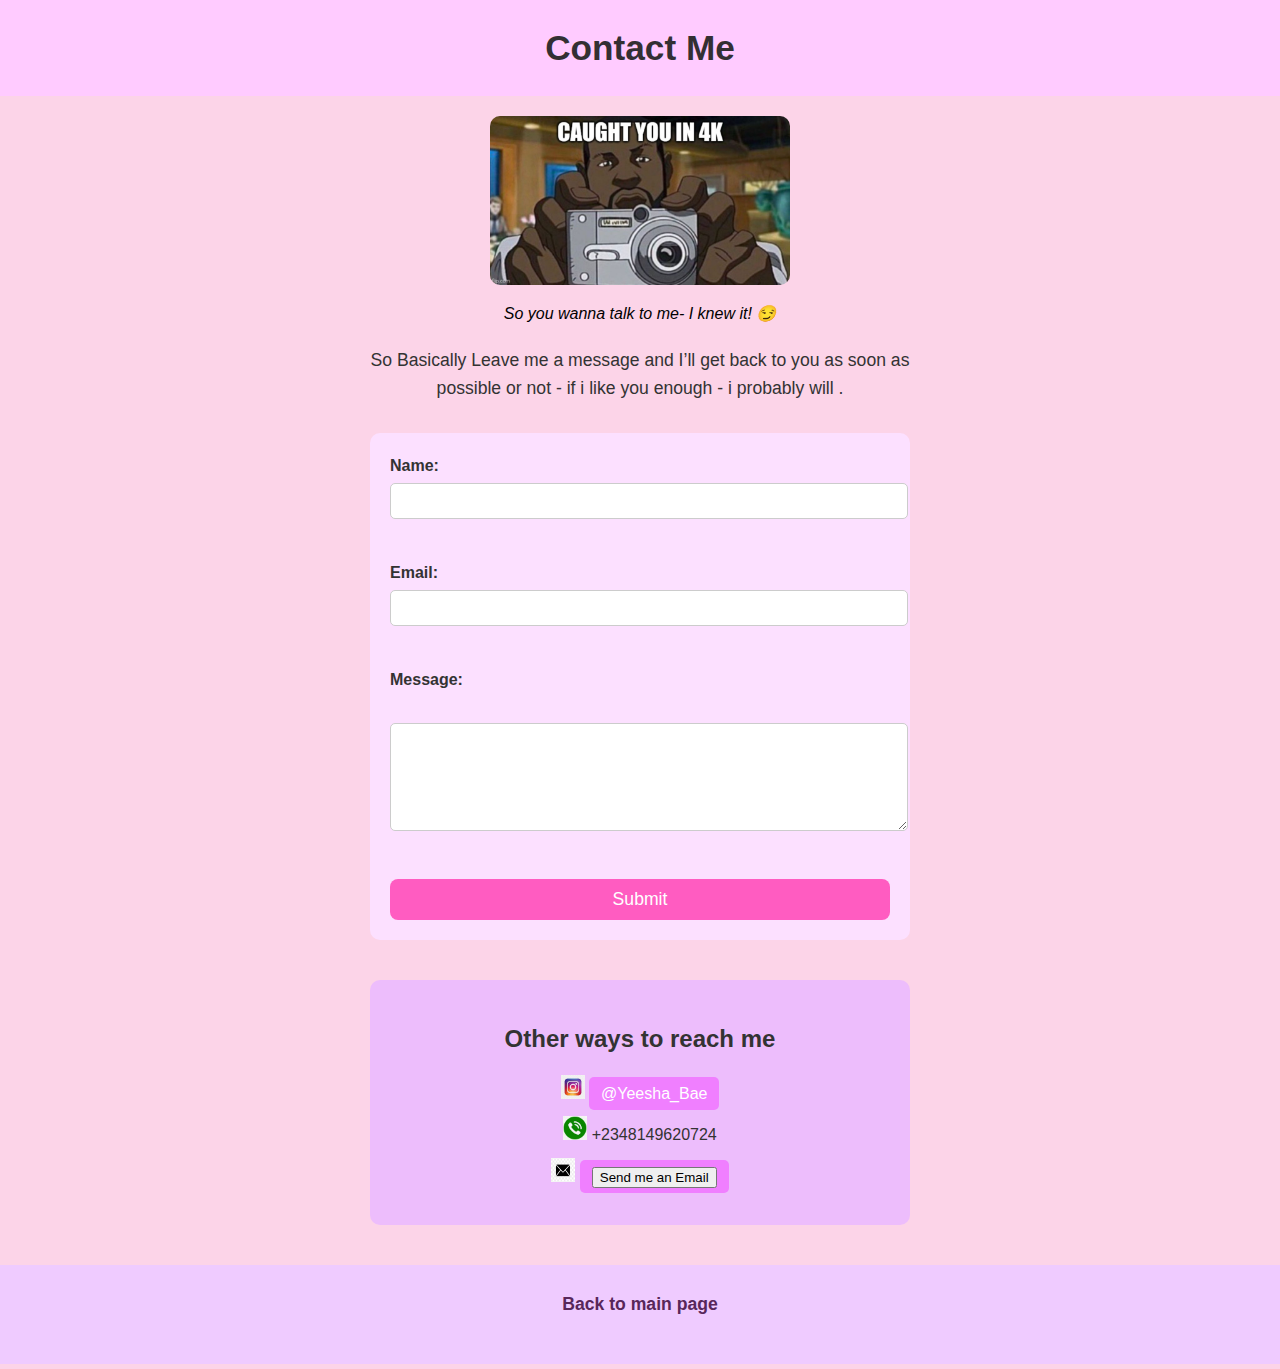
<file: contact.html>
<!DOCTYPE html>
<html lang="en">
<head>
    <meta charset="UTF-8">
    <title>Contact Me</title>
    <link rel="stylesheet" href="contactstyle.css">
</head>
<body>
    <header>
        <h1>Contact Me</h1>
    </header>

  
    <figure>
        <img src="images/sneaky meme.jpg" alt= "So you actually wanna talk to me huh" width="300" height="200">
        <figcaption><em>So you wanna talk to me- I knew it! 😏</em></figcaption>
    </figure>

    <p>So Basically Leave me a message and I’ll get back to you as soon as possible or not - if i like you enough - i probably will .</p>

    <form action="thankyou.html" method="get">
        <label for="name">Name:</label>
        <input type="text" id="name" name="name"><br><br>

        <label for="email">Email:</label>
        <input type="email" id="email" name="email"><br><br>

        <label for="message">Message:</label><br>
        <textarea id="message" name="message" rows="5" cols="40"></textarea><br><br>

        <input type="submit" value="Submit">
    </form>

    <section>
        <h2>Other ways to reach me</h2>
        <ul>
    <li>
        <img src="images/instagram logo.jpg" alt="Instagram" width="24" height="24">
        <a href="https://www.instagram.com/yeesha_bae" target="_blank">@Yeesha_Bae</a>
    </li>

    <li>
        <img src="images/phone logo.png" alt="Phone" width="24" height="24">
        +2348149620724
    </li>

    <li>
        <img src="images/email logo.png" alt="Email" width="24" height="24">
        <a href="mailto:aishabubahazzan@gmail.com">
            <button type="button">Send me an Email</button>
        </a>
    </li>
</ul>
    </section>

    <footer>
        <p><a href="index.html">Back to main page</a></p>
    </footer>
</body>
</html>
</file>
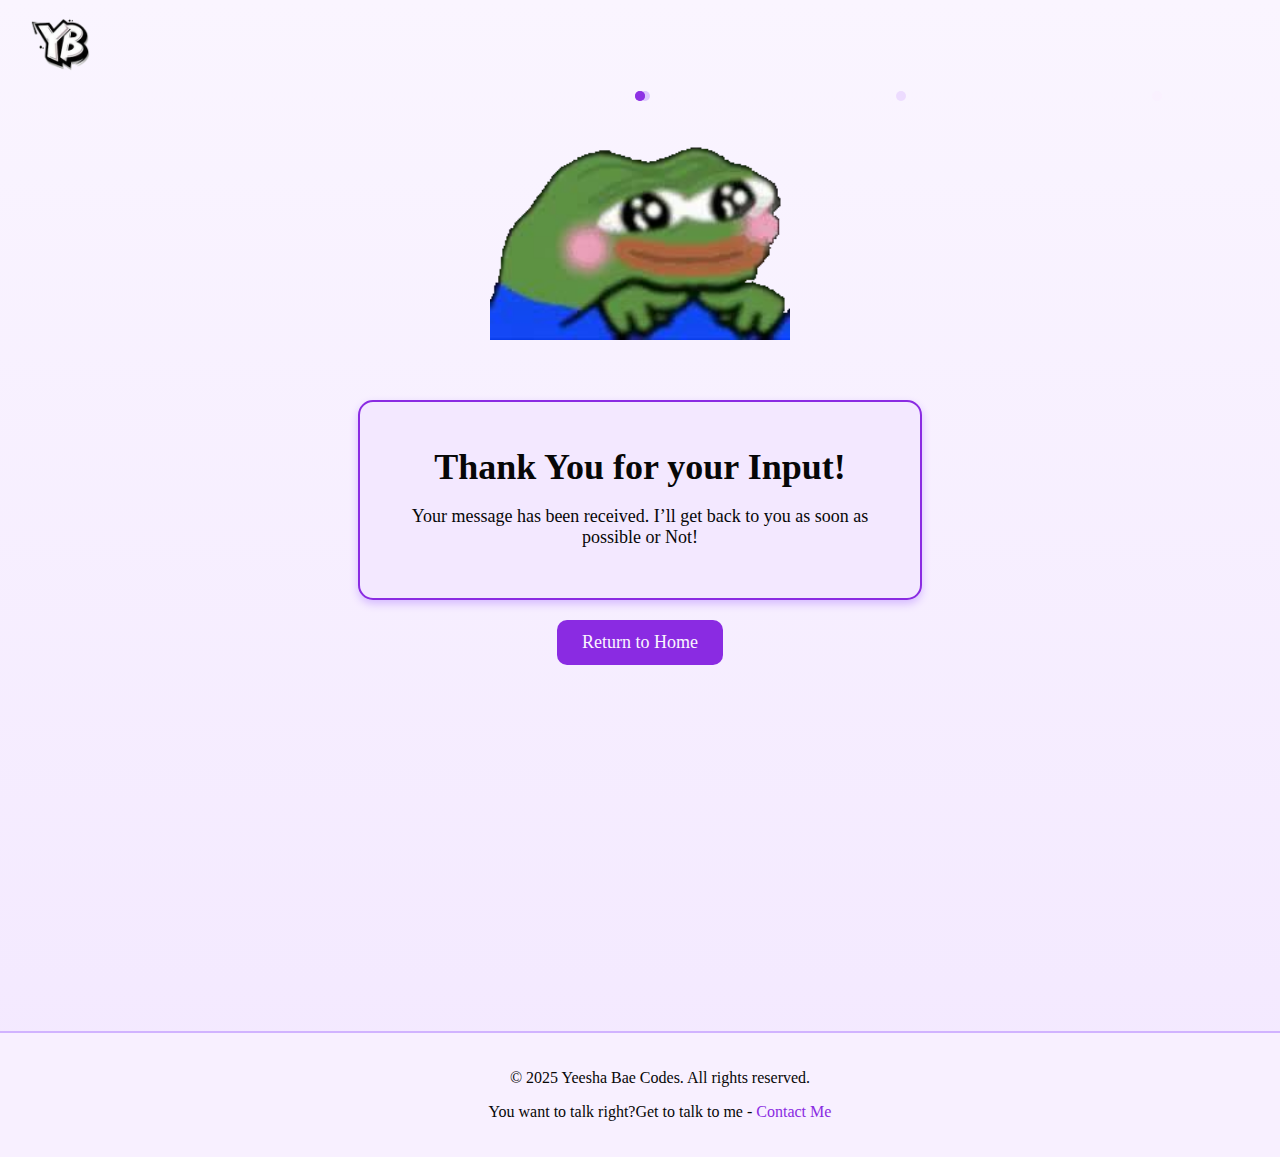
<file: thankyou.html>
<!DOCTYPE html>
<html lang="en">
<head>
    <meta charset="UTF-8">
    <title>Thank You!</title>
    <link rel="stylesheet" href="thank youstyle.css"> 
</head>

<body>
    <header class="thankyou-header">
    <a href="index.html" class="logo">
        <img src="images/logo transparent.png" alt="Yeesha Bae Logo" class="thankyou-logo">
    </a>
</header>

    <main class="thankyou-container">
        
        <div class="confetti"></div>
        <div class="confetti"></div>
        <div class="confetti"></div>
        <div class="confetti"></div>
        <div class="confetti"></div>

    
        <figure>
            <img src="images/thank  youu.transparent.png" alt="Thank you" width="300" height="200" class="thankyou-img">    
        </figure>

<div class ="message-box">
        <h1>Thank You for your Input!</h1>
        <p> Your message has been received. I’ll get back to you as soon as possible or Not!</p>
 </div>     
        
        <a href="index.html" class="home-button">Return to Home</a>
    </main>

</body>
<footer>
    
  <p>&copy; 2025 Yeesha Bae Codes. All rights reserved.</p>
  <p> You want to talk right?Get to talk to me - <a href="contact.html">Contact Me </a></p>
</footer>
</html>
</file>
<file: contactstyle.css>
body {
    font-family: 'Comic Sans MS', cursive, sans-serif;
    line-height: 1.6;
    margin: 0;
    padding: 0;
    background-color: #fcd4e8;
    color: #333;
}

header {
    background-color: #ffcbff;
    padding: 20px 0;
    text-align: center;
}

header h1 {
    margin: 0;
    font-size: 2.2rem;
    color: #332f33;
}

figure {
    text-align: center;
    margin: 20px 0;
}

figure img {
    max-width: 90%;
    height: auto;
    border-radius: 10px;
}

figcaption {
    font-style: italic;
    color: #000000;
    margin-top: 8px;
}


p {
    width: 90%;
    max-width: 600px;
    margin: 10px auto 30px;
    text-align: center;
    font-size: 1.1rem;
}


form {
    width: 90%;
    max-width: 500px;
    margin: 0 auto 40px;
    padding: 20px;
    background-color: #fce0ff;
    border-radius: 10px;

}

form label {
    display: block;
    margin-bottom: 5px;
    font-weight: bold;
}

form input[type="text"],
form input[type="email"],
form textarea {
    width: 100%;
    padding: 8px;
    margin-bottom: 15px;
    border-radius: 5px;
    border: 1px solid #ccc;
    font-size: 1rem;
}

form input[type="submit"] {
    display: block;
    width: 100%;
    background-color: #ff5cc1;
    color: white;
    font-size: 1.1rem;
    border: none;
    padding: 10px;
    border-radius: 8px;
    cursor: pointer;
    transition: background-color 0.3s ease;
}

form input[type="submit"]:hover {
    background-color: #ea94fc;
}

/* Other Contact Section */
section {
    width: 90%;
    max-width: 500px;
    margin: 0 auto 40px;
    padding: 20px;
    background-color: #edbdfc;
    border-radius: 10px;
    text-align: center;
}

section h2 {
    margin-bottom: 15px;
}

section ul {
    list-style: none;
    padding: 0;
}

section ul li {
    margin-bottom: 10px;
}

/* Email Button Styling */
section ul li a {
    text-decoration: none;
    background-color: #f07fff;
    color: white;
    padding: 8px 12px;
    border-radius: 5px;
    transition: background-color 0.3s ease;
}

section ul li a:hover {
    background-color: #e066bb;
}

footer {
    text-align: center;
    padding: 15px 0;
    background-color: #efcbff;
}

footer a {
    text-decoration: none;
    color: #58275a;
    font-weight: bold;
}

footer a:hover {
    text-decoration: underline;
}
</file>
<file: thank youstyle.css>
body {
    margin: 0;
    padding: 0;
    font-family: 'Lucida Handwriting', cursive;
    background: linear-gradient(to bottom, #FAF5FF, #F3E8FF);
    color: #070707;
    overflow-x: hidden; 
}


.thankyou-container {
    display: flex;
    flex-direction: column;
    align-items: center;
    justify-content: flex-start;
    min-height: 100vh;  
    text-align: center;
    padding: 20px;
    position: relative; 
}


@keyframes fadeIn {
    from { opacity: 0; transform: translateY(20px); }
    to { opacity: 1; transform: translateY(0); }
}


.thankyou-img {
    width: 300px;
    height: auto;
    margin-bottom: 20px;
    animation: fadeIn 1s ease forwards;
    transition: transform 0.3s ease;
}

.thankyou-img:hover {
    transform: scale(1.05) rotate(3deg);
}


.thankyou-container h1 {
    font-size: 36px;
    margin-bottom: 15px;
    animation: fadeIn 1s ease forwards;
    animation-delay: 0.3s;
}


.thankyou-container p {
    font-size: 18px;
    margin-bottom: 30px;
    animation: fadeIn 1s ease forwards;
    animation-delay: 0.6s;
}


.home-button {
    text-decoration: none;
    color: #FAF5FF;
    background-color: #8A2BE2;
    padding: 12px 25px;
    border-radius: 10px;
    font-size: 18px;
    transition: background-color 0.3s ease, transform 0.3s ease;
    animation: fadeIn 1s ease forwards;
    animation-delay: 0.9s;
}

.home-button:hover {
    background-color: #A96BFF;
    transform: scale(1.05);
}

.confetti {
    position: absolute;
    width: 10px;
    height: 10px;
    background-color: #8A2BE2; 
    top: 0;
    opacity: 0.8;
    border-radius: 50%;
    animation: fall linear infinite;
}

.confetti:nth-child(1) { left: 50%; animation-duration: 4s; animation-delay: 2s; background-color: #D6BBFF; }
.confetti:nth-child(2) { left: 70%; animation-duration: 7s; animation-delay: 0.5s; background-color: #EAD6FF; }
.confetti:nth-child(3) { left: 90%; animation-duration: 5.5s; animation-delay: 1.5s; background-color: #FAF0FF; }


@keyframes fall {
    0% { transform: translateY(0) rotate(0deg); opacity: 0.8; }
    100% { transform: translateY(100vh) rotate(360deg); opacity: 0; }
}


.message-box {
    background-color: #F3E8FF;     
    border: 2px solid #8A2BE2;     
    padding: 20px 30px;             
    border-radius: 15px;            
    max-width: 500px;               
    margin: 20px auto;              
    box-shadow: 0 4px 8px #D6BBFF;  
    text-align: center;             
    font-size: 18px;                
    animation: fadeIn 1s ease forwards;
    animation-delay: 0.6s;
}
.thankyou-header {
    width: 100%;
    display: flex;
    justify-content: flex-start;  
    padding: 10px;             
    box-sizing: border-box;
}


.thankyou-logo {
    width: 200px;                
    height: auto;
}

footer {
  width: 100%;                
  padding: 20px;              
  background-color: #F8F0FF;  
  text-align: center;         
  font-family: 'Lucida Handwriting', cursive; 
  border-top: 2px solid #D1B3FF; 
}


footer a {
  color: #8A2BE2;            
  text-decoration: none;      
  transition: color 0.3s ease;
}

footer a:hover {
  color: #A96BFF;            
}

@keyframes logoSlideIn {
    0% {
        opacity: 0;
        transform: translateX(-50px) scale(0.8);
    }
    60% {
        opacity: 1;
        transform: translateX(10px) scale(1.05);
    }
    80% {
        transform: translateX(-5px) scale(1);
    }
    100% {
        transform: translateX(0) scale(1);
    }
}

.thankyou-logo {
    width: 100px;
    height: auto;
    animation: logoSlideIn 1s ease forwards;
}
@keyframes boxSlideFade {
    0% {
        opacity: 0;
        transform: translateY(-50px);
    }
    60% {
        opacity: 1;
        transform: translateY(10px);
    }
    80% {
        transform: translateY(-5px);
    }
    100% {
        transform: translateY(0);
    }
}

.message-box {
    background-color: #F3E8FF;
    border: 2px solid #8A2BE2;
    padding: 20px 30px;
    border-radius: 15px;
    max-width: 500px;
    margin: 20px auto;
    box-shadow: 0 4px 8px #D6BBFF;
    text-align: center;
    font-size: 18px;
    animation: boxSlideFade 1s ease forwards;
    animation-delay: 0.5s; 
}
@keyframes buttonPopIn {
    0% {
        opacity: 0;
        transform: scale(0.8) translateY(20px);
    }
    60% {
        opacity: 1;
        transform: scale(1.05) translateY(-5px);
    }
    80% {
        transform: scale(0.95) translateY(2px);
    }
    100% {
        transform: scale(1) translateY(0);
    }
}

.home-button {
    text-decoration: none;
    color: #FAF5FF;
    background-color: #8A2BE2;
    padding: 12px 25px;
    border-radius: 10px;
    font-size: 18px;
    transition: background-color 0.3s ease, transform 0.3s ease;
    animation: buttonPopIn 1s ease forwards;
    animation-delay: 1s; 
}

.home-button:hover {
    background-color: #A96BFF;
    transform: scale(1.1); 
}
</file>
